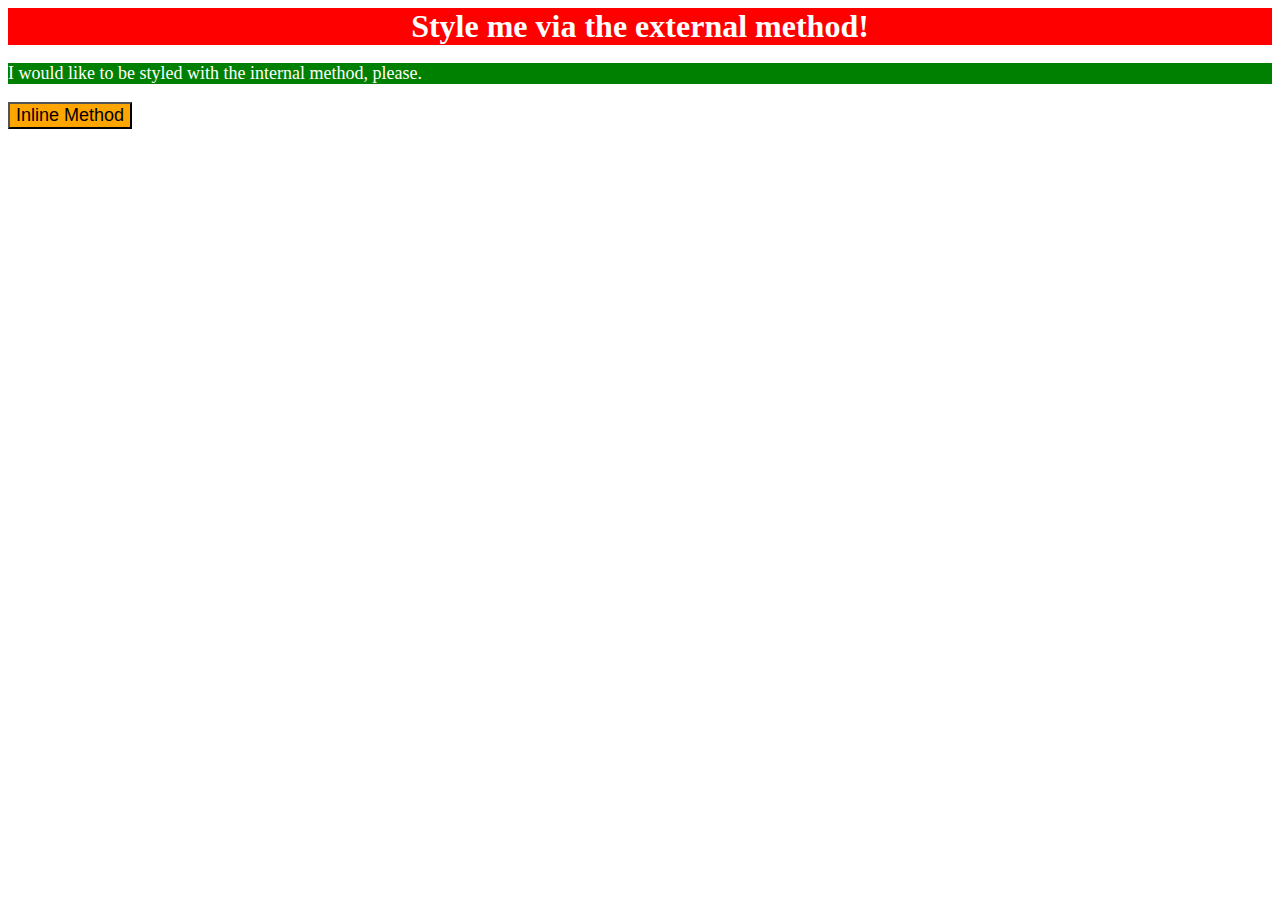
<file: foundations/01-css-methods/index.html>
<!DOCTYPE html>
<html lang="en">
  <head>
    <meta charset="UTF-8">
    <meta http-equiv="X-UA-Compatible" content="IE=edge">
    <meta name="viewport" content="width=device-width, initial-scale=1.0">
    <link rel="stylesheet" href="styles.css">

    <style>
      p {
        color: white;
        background-color: green;
        font-size: 18px;
      }
    </style>

    <title>Methods for Adding CSS</title>
  </head>

  <body>
    <div>Style me via the external method!</div>
    <p>I would like to be styled with the internal method, please.</p>
    <button style="background-color: orange; font-size: 18px;">Inline Method</button>
  </body>

</html>
</file>
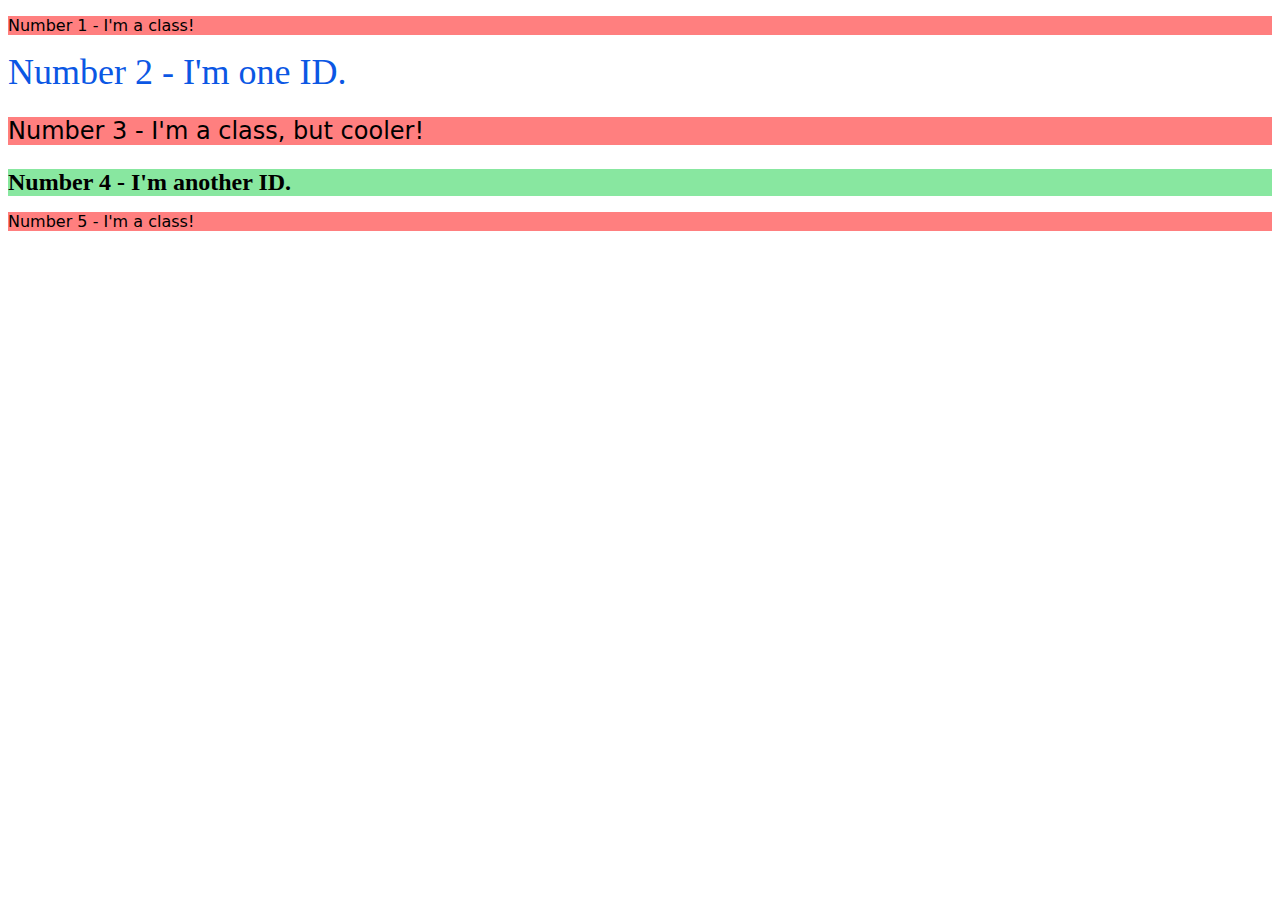
<file: foundations/02-class-id-selectors/index.html>
<!DOCTYPE html>
<html lang="en">
  <head>
    <meta charset="UTF-8">
    <meta http-equiv="X-UA-Compatible" content="IE=edge">
    <meta name="viewport" content="width=device-width, initial-scale=1.0">
    <title>Class and ID Selectors</title>
    <link rel="stylesheet" href="style.css">
  </head>
  <body>

    <p class="odd-elements">Number 1 - I'm a class!</p>

    <div id="element-2">Number 2 - I'm one ID.</div>

    <p class="odd-elements font-24">Number 3 - I'm a class, but cooler!</p>

    <div id="element-4" class="font-24">Number 4 - I'm another ID.</div>

    <p class="odd-elements"   >Number 5 - I'm a class!</p>

  </body>
</html>
</file>
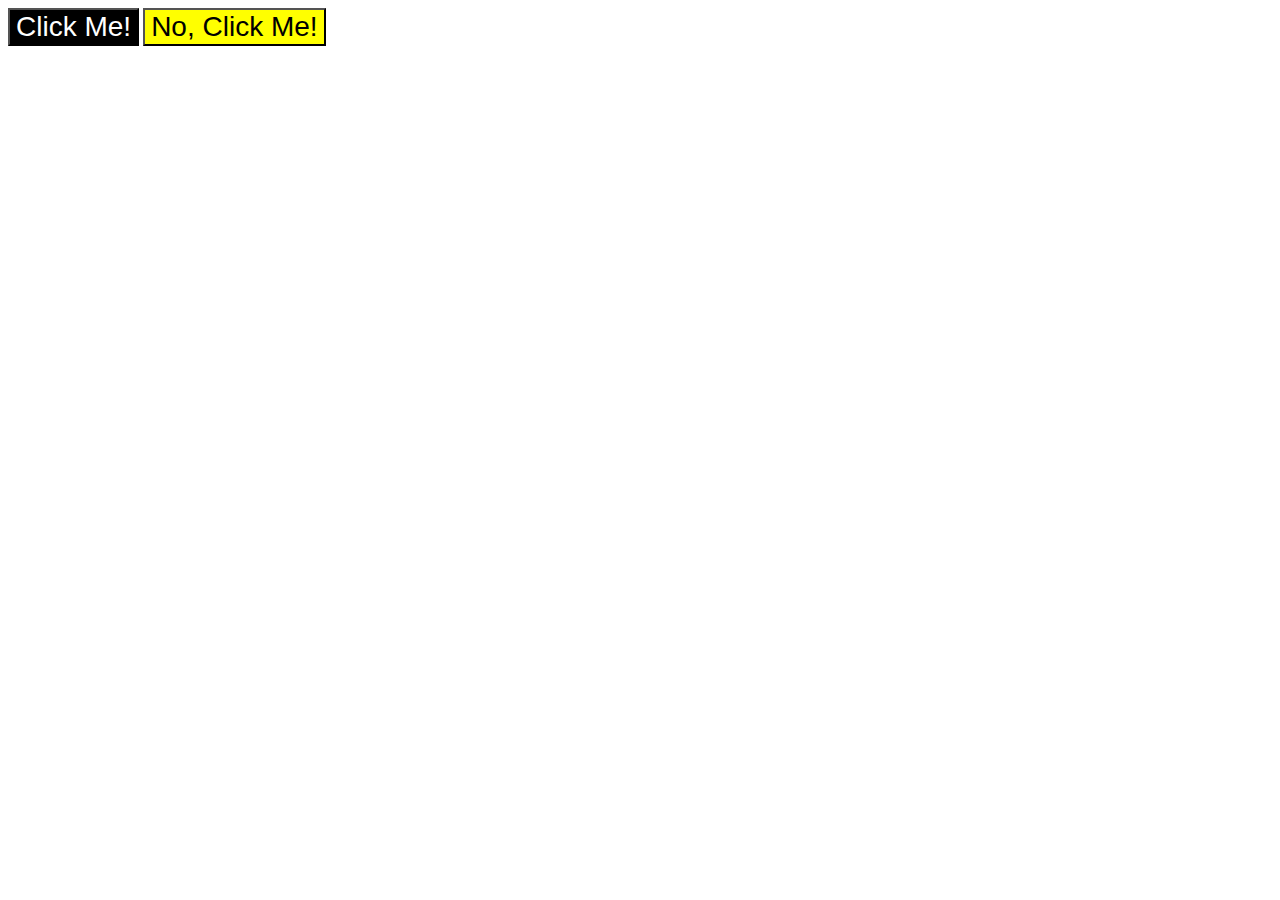
<file: foundations/03-grouping-selectors/index.html>
<!DOCTYPE html>
<html lang="en">
  <head>
    <meta charset="UTF-8">
    <meta http-equiv="X-UA-Compatible" content="IE=edge">
    <meta name="viewport" content="width=device-width, initial-scale=1.0">
    <title>Grouping Selectors</title>
    <link rel="stylesheet" href="style.css">
  </head>
  <body>

    <button class="left-button">Click Me!</button>

    <button class="right-button">No, Click Me!</button>

  </body>
</html>
</file>
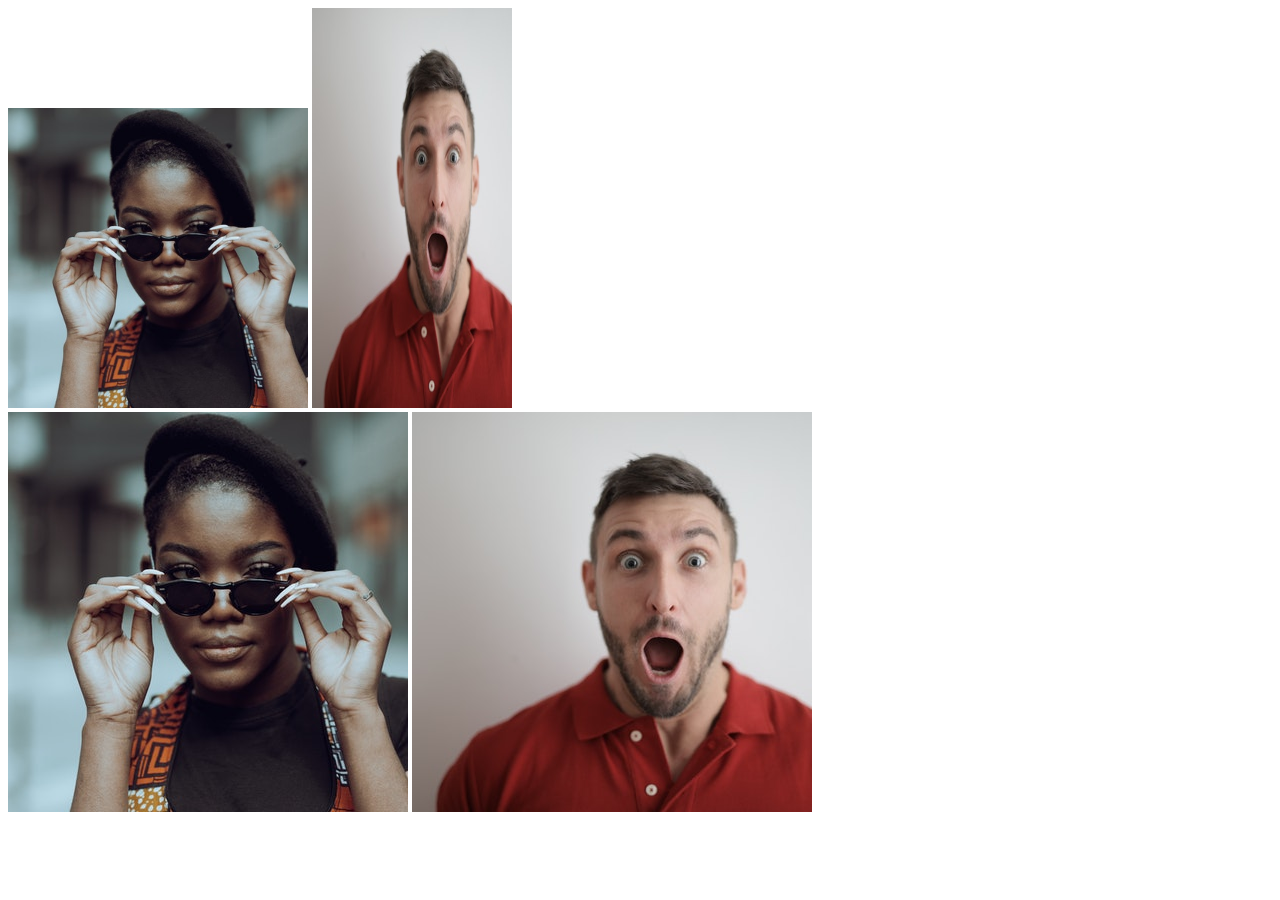
<file: foundations/04-chaining-selectors/index.html>
<!DOCTYPE html>
<html lang="en">
  <head>
    <meta charset="UTF-8">
    <meta http-equiv="X-UA-Compatible" content="IE=edge">
    <meta name="viewport" content="width=device-width, initial-scale=1.0">
    <title>Chaining Selectors</title>
    <link rel="stylesheet" href="style.css">
  </head>
  <body>
    <!-- Check image source path. Review Foundations lesson - Links and Images -->
    <!-- Use the classes BELOW this line -->
    <div>
      <img class="avatar proportioned" src="./images/pexels-katho-mutodo-8434791.jpg" alt="Woman with glasses">
      <img class="avatar distorted" src="./images/pexels-andrea-piacquadio-3777931.jpg" alt="Man with surprised expression">
    </div>
    <!-- Use the classes ABOVE this line -->
    <div>
      <img class="original proportioned" src="./images/pexels-katho-mutodo-8434791.jpg" alt="Woman with glasses">
      <img class="original distorted" src="./images/pexels-andrea-piacquadio-3777931.jpg" alt="Man with surprised expression">
    </div>
  </body>
</html>
</file>
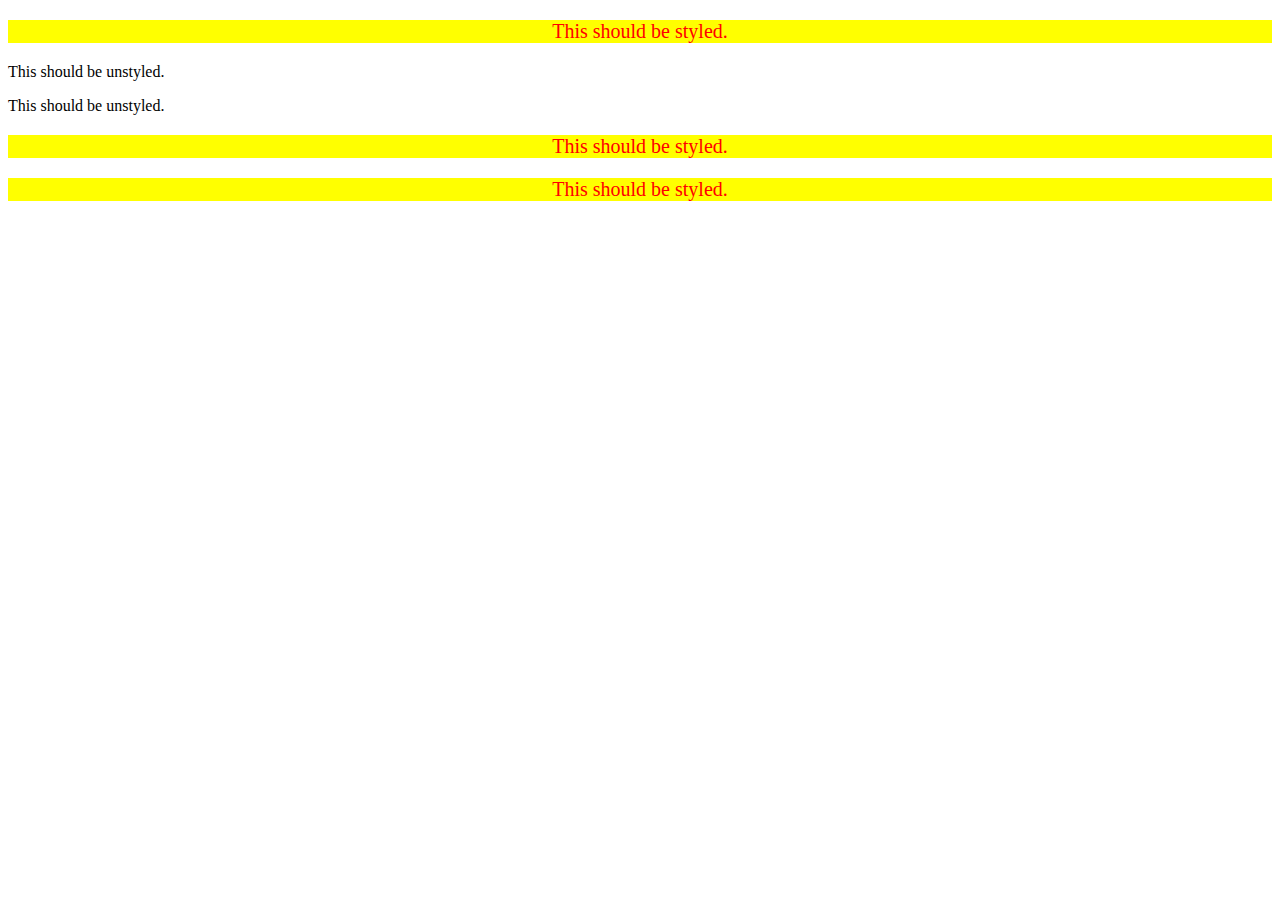
<file: foundations/05-descendant-combinator/index.html>
<!DOCTYPE html>
<html lang="en">
  <head>
    <meta charset="UTF-8">
    <meta http-equiv="X-UA-Compatible" content="IE=edge">
    <meta name="viewport" content="width=device-width, initial-scale=1.0">
    <title>Descendant Combinator</title>
    <link rel="stylesheet" href="style.css">
  </head>
  
  <body>
    <div class="container">
      <p class="text">This should be styled.</p>
    </div>
    <p class="text">This should be unstyled.</p>
    <p class="text">This should be unstyled.</p>
    <div class="container">
      <p class="text">This should be styled.</p>
      <p class="text">This should be styled.</p>
    </div>
  </body>
</html>
</file>
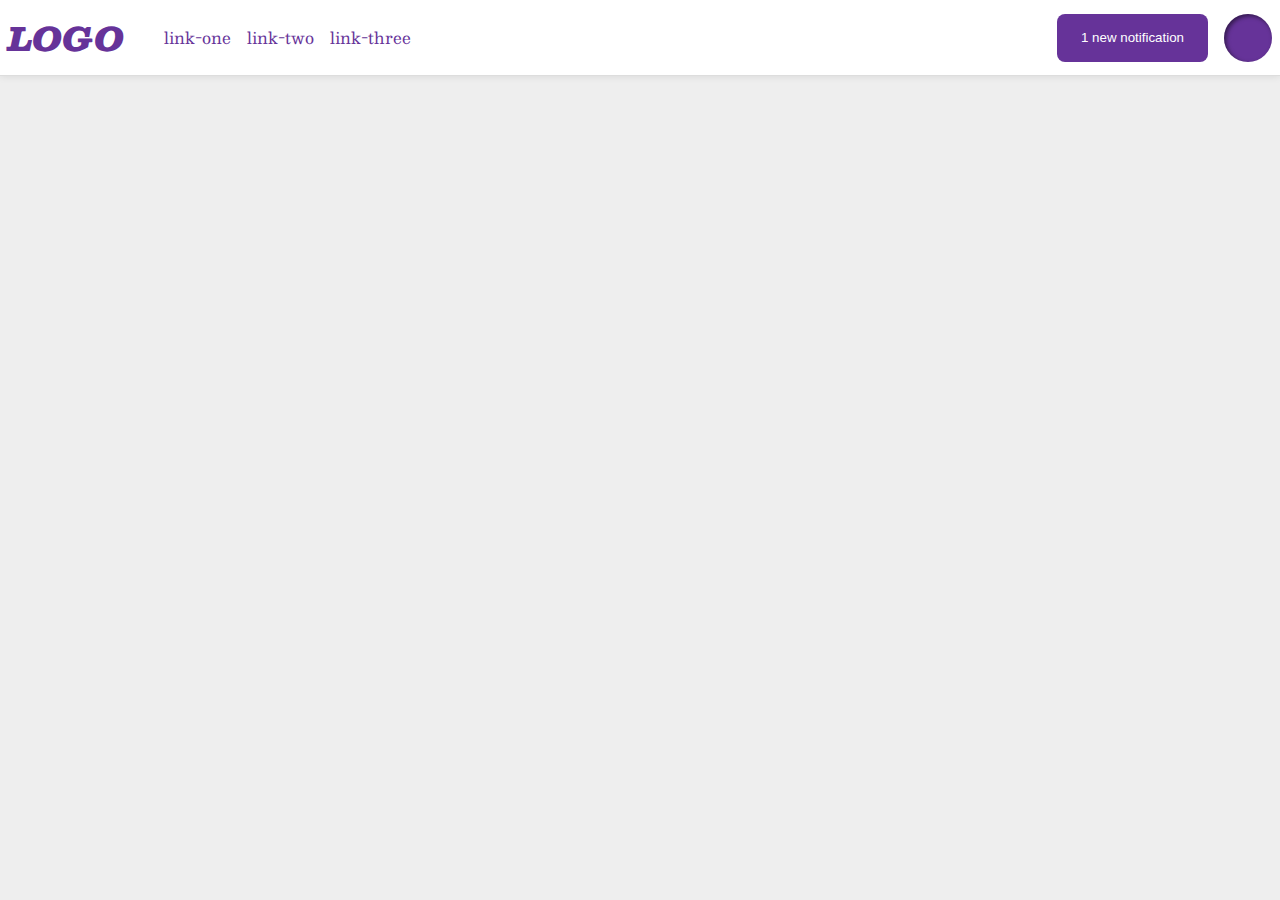
<file: foundations/flex/03-flex-header-2/index.html>
<!DOCTYPE html>
<html lang="en">
  <head>
    <meta charset="UTF-8">
    <meta http-equiv="X-UA-Compatible" content="IE=edge">
    <meta name="viewport" content="width=device-width, initial-scale=1.0">
    <title>Flex Header 2</title>
    <link rel="stylesheet" href="style.css">
  </head>



  <body>


    <div class="header">
      <div class="logo">
        LOGO
      </div>

      <ul class="links">
        <li><a href="https://google.com">link-one</a></li>
        <li><a href="https://google.com">link-two</a></li>
        <li><a href="https://google.com">link-three</a></li>
      </ul>
      
      <div class="right">
        <button class="notifications">
          1 new notification
        </button>

        <div class="profile-image"></div>
    </div>
    </div>

    
  </body>


</html>
</file>
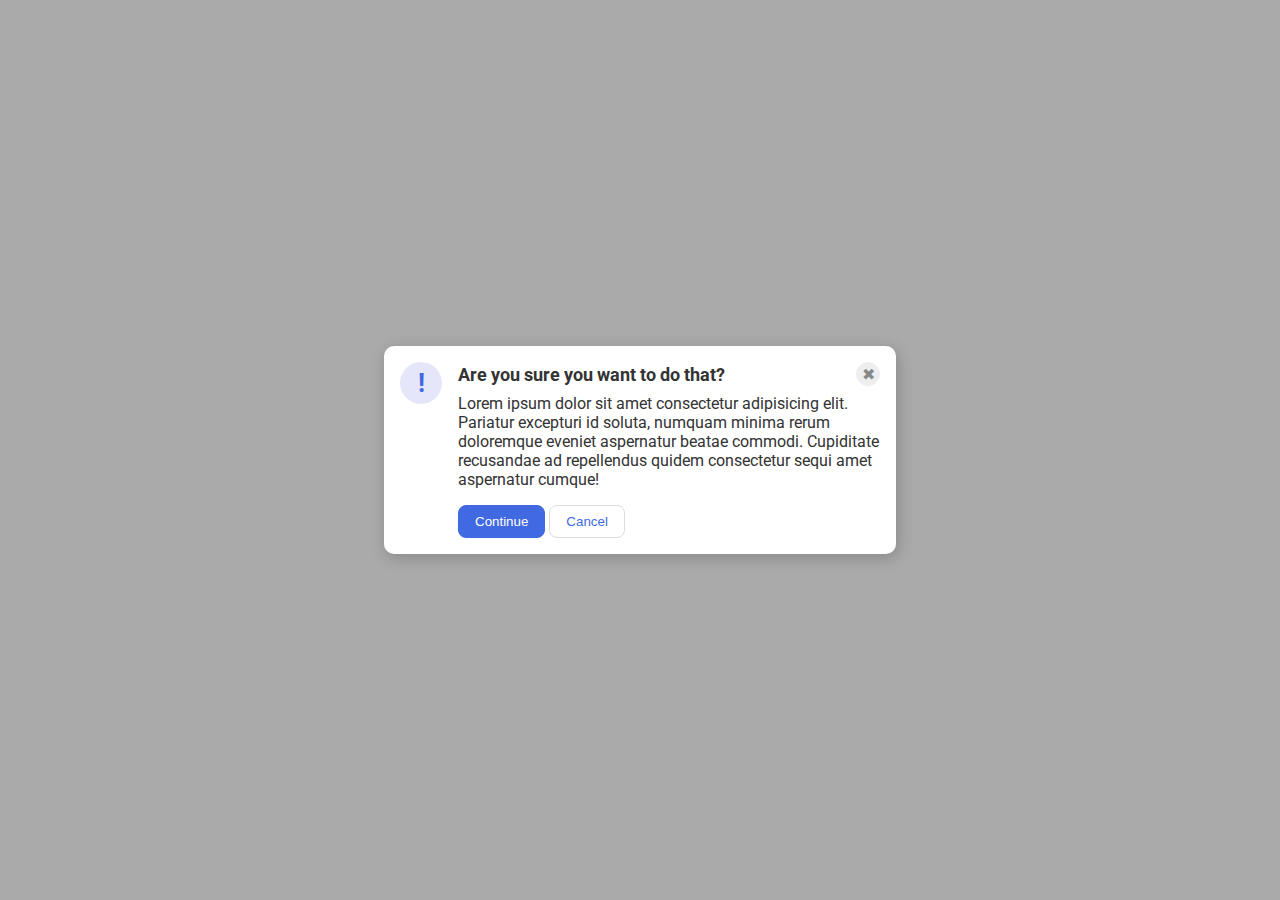
<file: foundations/flex/05-flex-modal/index.html>
<!DOCTYPE html>
<html lang="en">
  <head>
    <meta charset="UTF-8">
    <meta http-equiv="X-UA-Compatible" content="IE=edge">
    <meta name="viewport" content="width=device-width, initial-scale=1.0">
    <link rel="stylesheet" href="style.css">
    <title>Modal</title>
  </head>


  <body>
    <div class="modal">
      <div class="icon">!</div>
      <div class="container">
        <div class="header">
          Are you sure you want to do that?
          <button class="close-button">✖</button>
        </div>
        <div class="text">Lorem ipsum dolor sit amet consectetur adipisicing elit. Pariatur excepturi id soluta, numquam minima rerum doloremque eveniet aspernatur beatae commodi. Cupiditate recusandae ad repellendus quidem consectetur sequi amet aspernatur cumque!</div>
        <button class="continue">Continue</button>
        <button class="cancel">Cancel</button>
      </div>
    </div>
  </body>

  
</html>
</file>
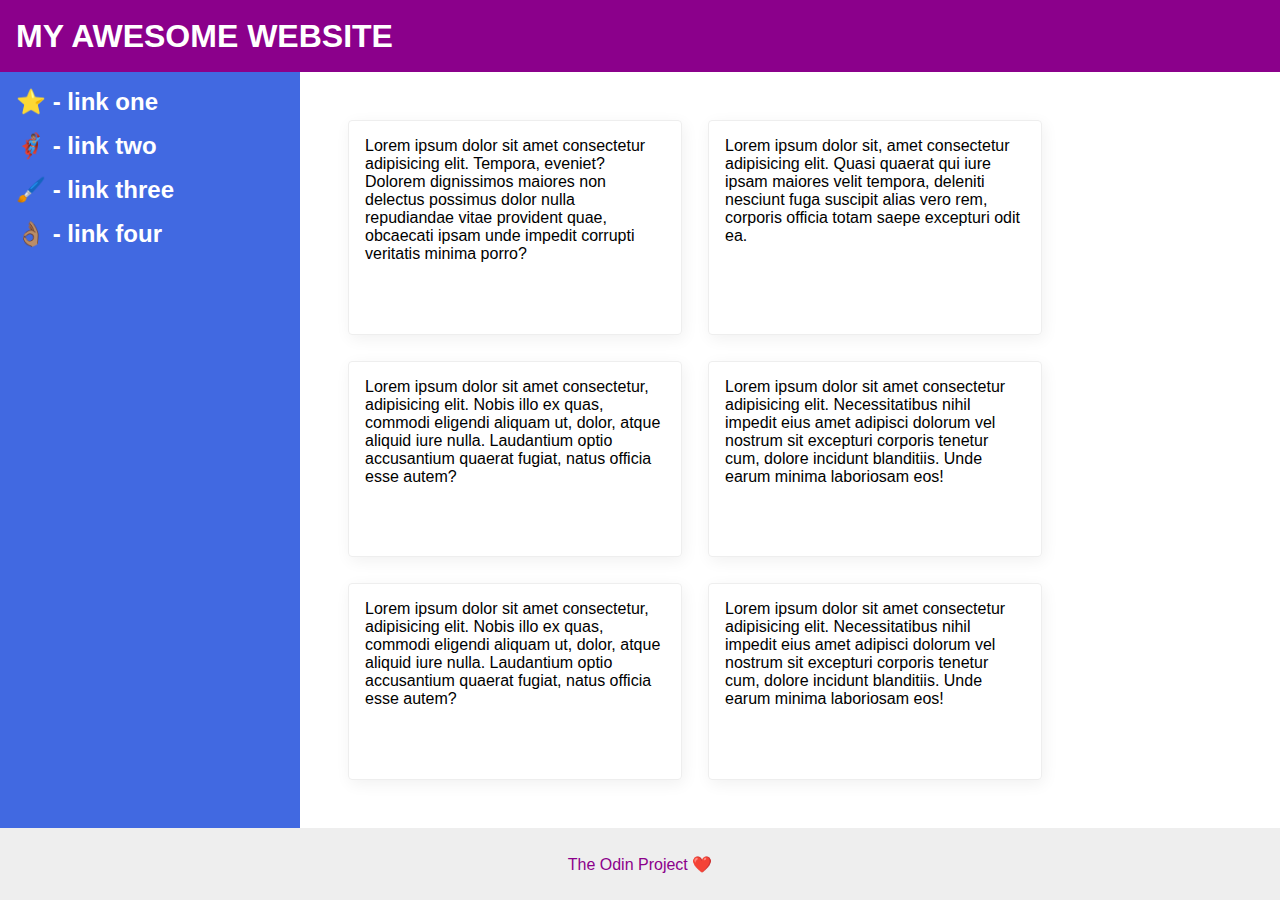
<file: foundations/flex/07-flex-layout-2/index.html>
<!DOCTYPE html>
<html lang="en">
  <head>
    <meta charset="UTF-8">
    <meta http-equiv="X-UA-Compatible" content="IE=edge">
    <meta name="viewport" content="width=device-width, initial-scale=1.0">
    <title>The Holy Grail</title>
    <link rel="stylesheet" href="style.css">
  </head>

  
  <body>

    <div class="header">
      MY AWESOME WEBSITE
    </div>

    <div class="mid">
      <div class="sidebar">
        <ul>
          <li><a href="#">⭐ - link one</a></li>
          <li><a href="#">🦸🏽‍♂️ - link two</a></li>
          <li><a href="#">🖌️ - link three</a></li>
          <li><a href="#">👌🏽 - link four</a></li>
        </ul>
      </div>

      <div class="cards">
        <div class="card">Lorem ipsum dolor sit amet consectetur adipisicing elit. Tempora, eveniet? Dolorem dignissimos maiores non delectus possimus dolor nulla repudiandae vitae provident quae, obcaecati ipsam unde impedit corrupti veritatis minima porro?</div>
        <div class="card">Lorem ipsum dolor sit, amet consectetur adipisicing elit. Quasi quaerat qui iure ipsam maiores velit tempora, deleniti nesciunt fuga suscipit alias vero rem, corporis officia totam saepe excepturi odit ea.</div>
        <div class="card">Lorem ipsum dolor sit amet consectetur, adipisicing elit. Nobis illo ex quas, commodi eligendi aliquam ut, dolor, atque aliquid iure nulla. Laudantium optio accusantium quaerat fugiat, natus officia esse autem?</div>
        <div class="card">Lorem ipsum dolor sit amet consectetur adipisicing elit. Necessitatibus nihil impedit eius amet adipisci dolorum vel nostrum sit excepturi corporis tenetur cum, dolore incidunt blanditiis. Unde earum minima laboriosam eos!</div>
        <div class="card">Lorem ipsum dolor sit amet consectetur, adipisicing elit. Nobis illo ex quas, commodi eligendi aliquam ut, dolor, atque aliquid iure nulla. Laudantium optio accusantium quaerat fugiat, natus officia esse autem?</div>
        <div class="card">Lorem ipsum dolor sit amet consectetur adipisicing elit. Necessitatibus nihil impedit eius amet adipisci dolorum vel nostrum sit excepturi corporis tenetur cum, dolore incidunt blanditiis. Unde earum minima laboriosam eos!</div>
      </div>
    </div>
    
    <div class="footer">
      The Odin Project ❤️
    </div>

  </body>
</html>
</file>
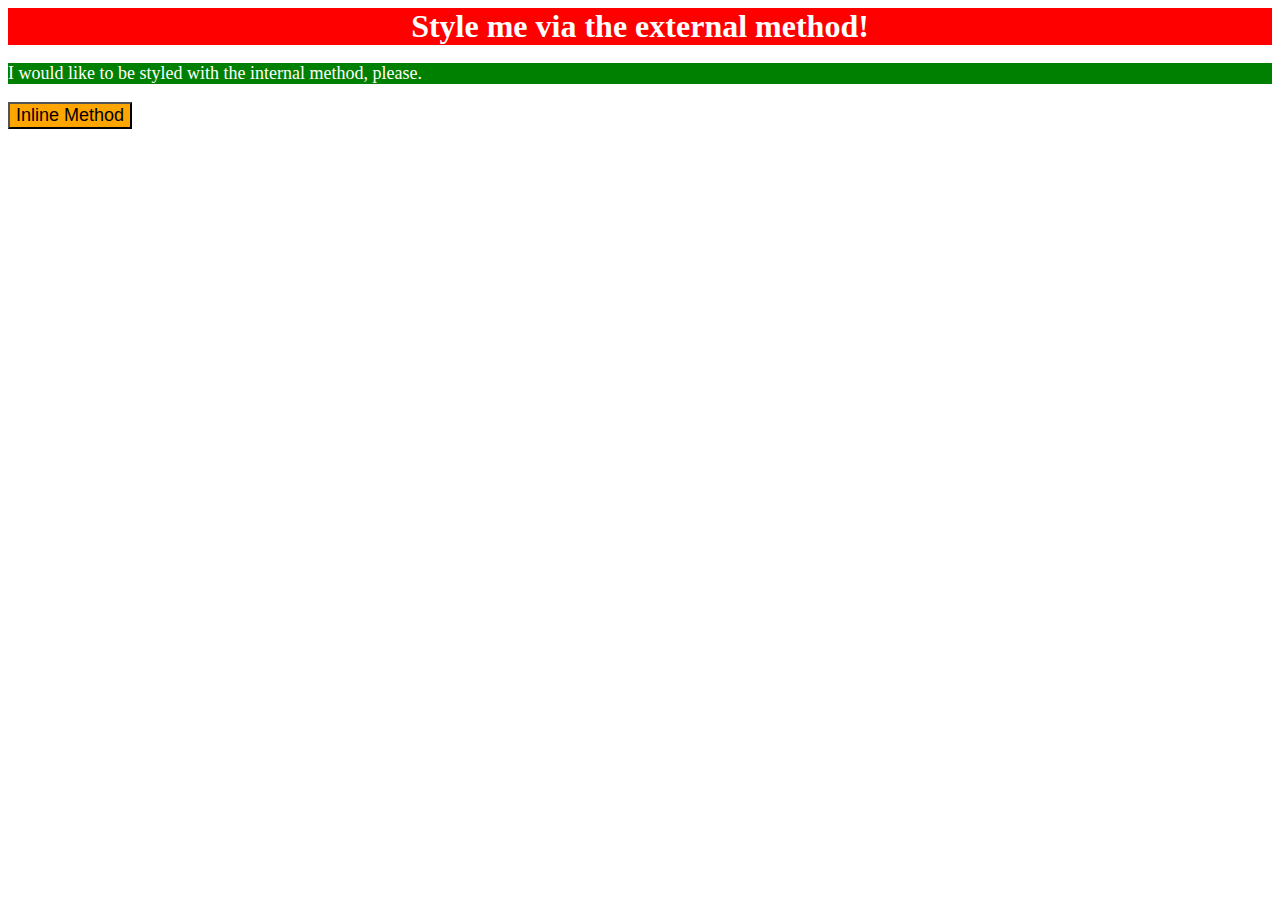
<file: foundations/intro-to-css/01-css-methods/index.html>
<!DOCTYPE html>
<html lang="en">
  <head>
    <meta charset="UTF-8">
    <meta http-equiv="X-UA-Compatible" content="IE=edge">
    <meta name="viewport" content="width=device-width, initial-scale=1.0">
    <title>Methods for Adding CSS</title>
    <link rel="stylesheet" href="styles.css">
    <style>
      p {
        background-color: green;
        color: white;
        font-size: 18px;
      }
    </style>
  </head>
  <body>
    <div>Style me via the external method!</div>
    <p>I would like to be styled with the internal method, please.</p>
    <button style="background-color: orange; font-size: 18px;">Inline Method</button>
  </body>
</html>
</file>
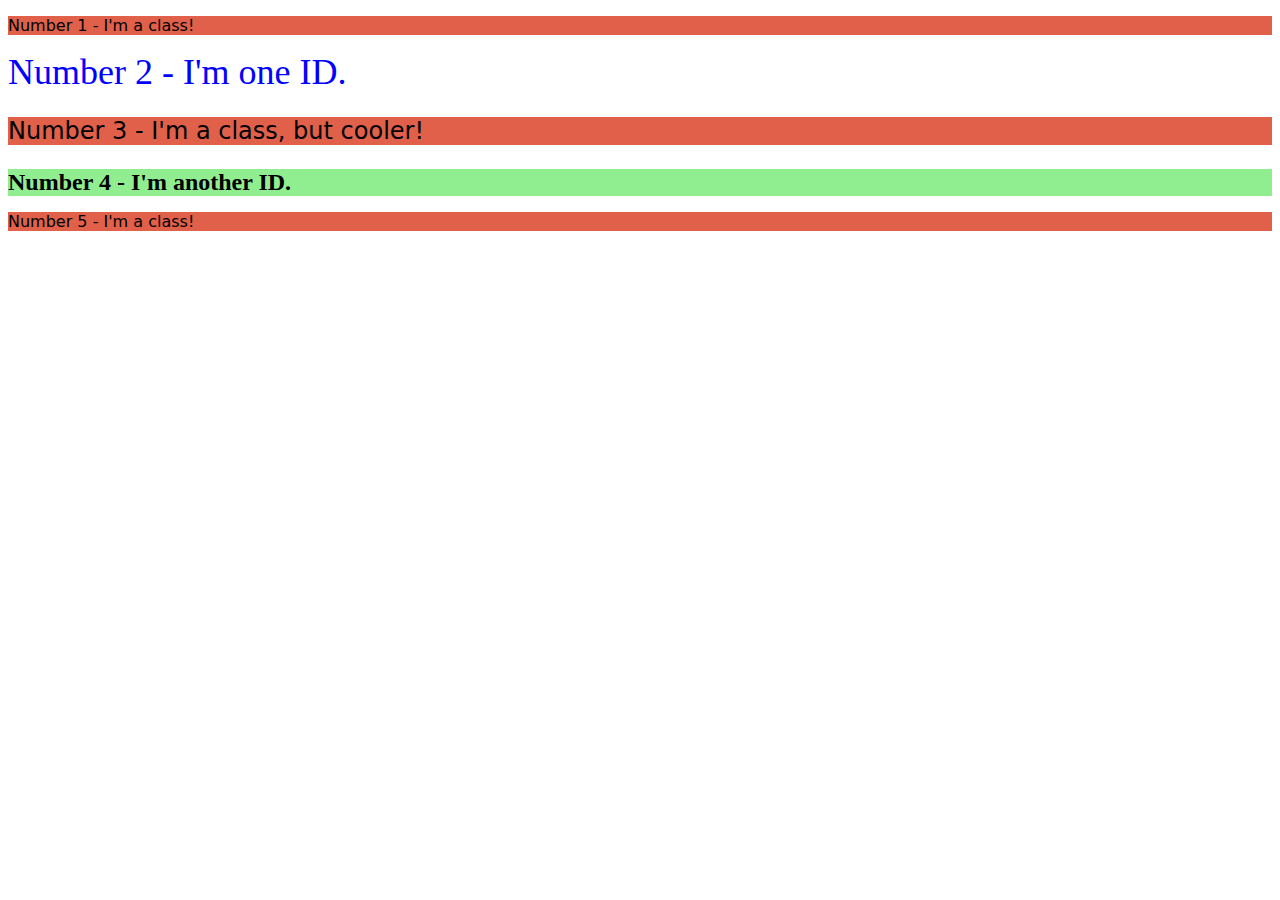
<file: foundations/intro-to-css/02-class-id-selectors/index.html>
<!DOCTYPE html>
<html lang="en">
  <head>
    <meta charset="UTF-8">
    <meta http-equiv="X-UA-Compatible" content="IE=edge">
    <meta name="viewport" content="width=device-width, initial-scale=1.0">
    <title>Class and ID Selectors</title>
    <link rel="stylesheet" href="style.css">
  </head>
  <body>
    <p class="odd-elements">Number 1 - I'm a class!</p>
    <div id="number-2">Number 2 - I'm one ID.</div>
    <p class="odd-elements adjust-font-size">Number 3 - I'm a class, but cooler!</p>
    <div id="number-4">Number 4 - I'm another ID.</div>
    <p class="odd-elements">Number 5 - I'm a class!</p>
  </body>
</html>
</file>
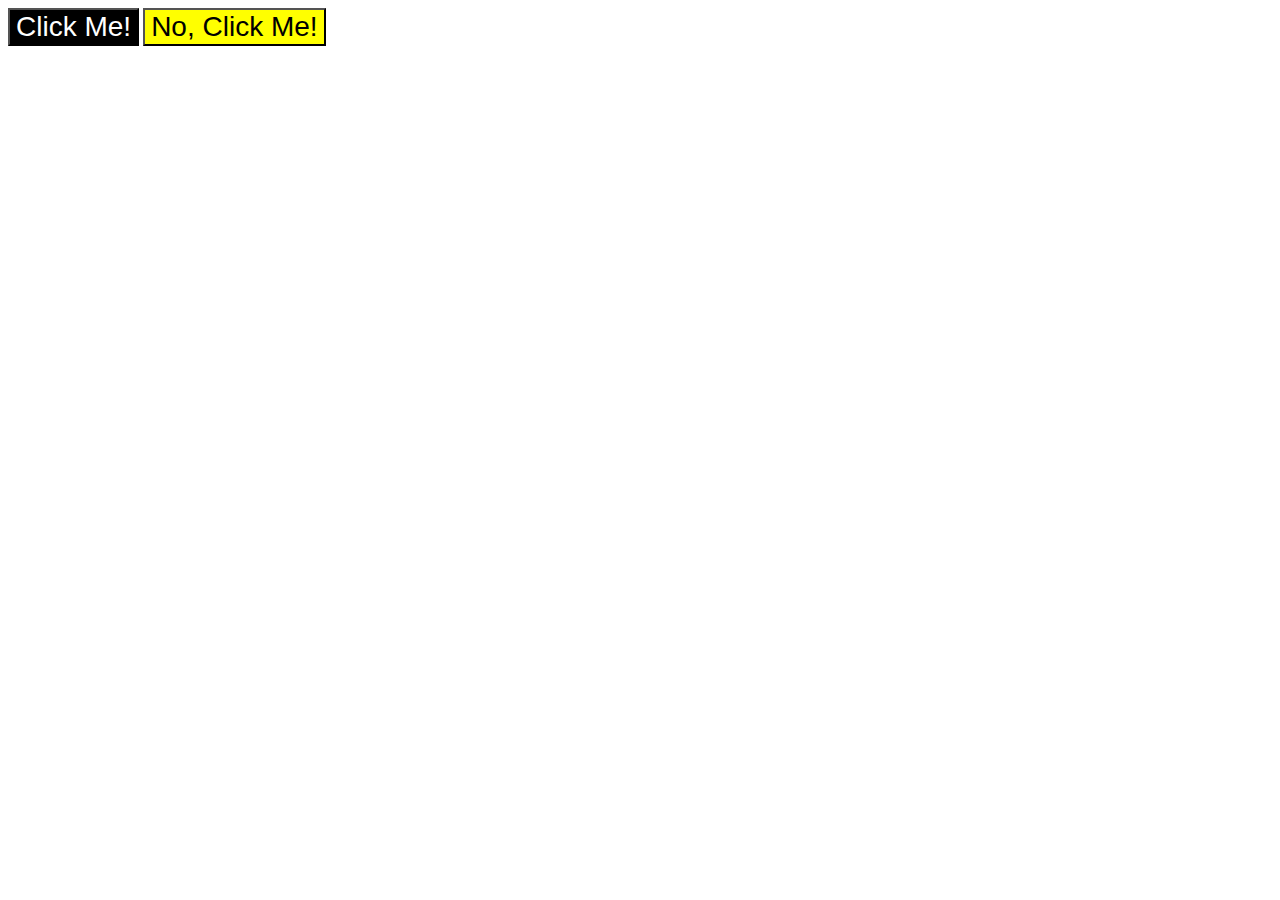
<file: foundations/intro-to-css/03-grouping-selectors/index.html>
<!DOCTYPE html>
<html lang="en">
  <head>
    <meta charset="UTF-8">
    <meta http-equiv="X-UA-Compatible" content="IE=edge">
    <meta name="viewport" content="width=device-width, initial-scale=1.0">
    <title>Grouping Selectors</title>
    <link rel="stylesheet" href="style.css">
  </head>
  <body>
    <button class="first">Click Me!</button>
    <button class="second">No, Click Me!</button>
  </body>
</html>
</file>
<file: foundations/01-css-methods/styles.css>
div {
    color: white;
    background-color: red;
    font-size: 32px;
    font-weight: bold;
    text-align: center;
}
</file>
<file: foundations/02-class-id-selectors/style.css>
.odd-elements {
    background-color: rgb(255, 127, 127);
    font-family: Verdana, "Dejavu Sans", sans-serif;
}

#element-2 {
    color: #0b57e4;
    font-size: 36px;
}

.font-24 {
    font-size: 24px;
}

#element-4 {
    background-color: hsl(135, 66%, 72%);
    font-weight: bold;
}
</file>
<file: foundations/03-grouping-selectors/style.css>
.left-button,
.right-button {
    font-size: 28px;
    font-family: Helvetica, "Times New Roman", sans-serif;
}

.left-button {
    background-color: black;
    color: white;
}

.right-button {
    background-color: yellow;
}
</file>
<file: foundations/04-chaining-selectors/style.css>
/* Add CSS Styling */

.avatar.proportioned {
    height: auto;
    width: 300px;
}

.avatar.distorted {
    height: 400px;
    width: 200px;
}
</file>
<file: foundations/05-descendant-combinator/style.css>
.container .text {
    background-color: yellow;
    color: red;
    text-align: center;
    font-size: 20px;
}
</file>
<file: foundations/flex/03-flex-header-2/style.css>
/* this is some magical font-importing.  
you'll learn about it later. */
@import url('https://fonts.googleapis.com/css2?family=Besley:ital,wght@0,400;1,900&display=swap');

body {
  margin: 0;
  background: #eee;
  font-family: Besley, serif;
}

.header {
  background: white;
  border-bottom: 1px solid #ddd;
  box-shadow: 0 0 8px rgba(0,0,0,.1);
  display: flex;
  align-items: center;
  padding: 8px;
}

.profile-image {
  background: rebeccapurple;
  box-shadow: inset 2px 2px 4px rgba(0,0,0,.5);
  border-radius: 50%;
  width: 48px;
  height: 48px;
}

.logo {
  color: rebeccapurple;
  font-size: 32px;
  font-weight: 900;
  font-style: italic;
}

button {
  border: none;
  border-radius: 8px;
  background: rebeccapurple;
  color: white;
  padding: 8px 24px;
}

a {
  /* this removes the line under our links */
  text-decoration: none;
  color: rebeccapurple;
}

ul {
  list-style-type: none;
  display: flex;
  gap: 16px;
}

.right {
  display: flex;
  margin-left: auto;
  gap: 16px;
}
</file>
<file: foundations/flex/05-flex-modal/style.css>
@import url('https://fonts.googleapis.com/css2?family=Roboto:wght@400;700&display=swap');

html, body {
  height: 100%;
}

body {
  font-family: Roboto, sans-serif;
  margin: 0;
  background: #aaa;
  color: #333;
  /* I'll give you this one for free lol */
  display: flex;
  align-items: center;
  justify-content: center;
}

.modal {
  background: white;
  width: 480px;
  border-radius: 10px;
  box-shadow: 2px 4px 16px rgba(0,0,0,.2);
  display: flex;
  padding: 16px;
}

.icon {
  color: royalblue;
  font-size: 26px;
  font-weight: 700;
  background: lavender;
  width: 42px;
  height: 42px;
  border-radius: 50%;
  display: flex;
  align-items: center;
  flex-shrink: 0;
  justify-content: center;
  margin-right: 16px;
}

.close-button {
  background: #eee;
  border-radius: 50%;
  color: #888;
  font-weight: 400;
  font-size: 16px;
  height: 24px;
  width: 24px;
  display: flex;
  align-items: center;
  justify-content: center;
  border: 1px solid #eee;
  padding: 0;
  margin: 0px;
}

button {
  cursor: pointer;
  padding: 8px 16px;
  border-radius: 8px;
  margin-top: 16px;
}

button.continue {
  background: royalblue;
  border: 1px solid royalblue;
  color: white;
}

button.cancel {
  background: white;
  border: 1px solid #ddd;
  color: royalblue;
}

.header {
  display: flex;
  justify-content: space-between;
  align-items: center;
  font-size: 18px;
  font-weight: bold;
  padding-bottom: 8px;
}
</file>
<file: foundations/flex/07-flex-layout-2/style.css>
body {
  font-family: -apple-system, BlinkMacSystemFont, 'Segoe UI', Roboto, Oxygen, Ubuntu, Cantarell, 'Open Sans', 'Helvetica Neue', sans-serif;
  margin: 0;
  min-height: 100vh;
  display: flex;
  flex-direction: column;
}

.header {
  display: flex;
  align-items: center;
  height: 72px;
  background: darkmagenta;
  color: white;
  font-size: 32px;
  font-weight: 900;
  padding-left: 16px;
}

.footer {
  display: flex;
  justify-content: center;
  align-items: center;
  height: 72px;
  background: #eee;
  color: darkmagenta;
}

.sidebar {
  width: 300px;
  background: royalblue;
  box-sizing: border-box;
  flex-shrink: 0;
  padding: 16px;
}

ul {
  list-style: none; /* Remove bullet points */
  padding: 0;       /* Remove default padding */
  margin: 0;        /* Remove default margin */
  font-size: 24px;
  color: white;

}

ul li a {
  text-decoration: none; /* Remove underline from links */
  color: inherit;        /* Optional: inherit text color */
}

li { 
  margin-bottom: 16px;
  font-weight: bold;
}

.cards {
  display: flex;
  flex-wrap: wrap;
  padding: 48px;
  gap: 26px;
}

.card {
  border: 1px solid #eee;
  box-shadow: 2px 4px 16px rgba(0,0,0,.06);
  border-radius: 4px;
  flex-basis: 300px;
  padding: 16px;
}

.mid {
  display: flex;
  flex-grow: 1;
}
</file>
<file: foundations/intro-to-css/01-css-methods/styles.css>
div {
    background-color: red;
    color: white;
    font-size: 32px;
    text-align: center;
    font-weight: bold;
}
</file>
<file: foundations/intro-to-css/02-class-id-selectors/style.css>
.odd-elements {
    background-color: rgb(225, 96, 73);
    font-family: "Verdana", "DejaVu Sans", sans-serif;
}

#number-2 {
    color: blue;
    font-size: 36px;
}

.adjust-font-size {
    font-size: 24px;
}

#number-4 {
    background-color: lightgreen;
    font-size: 24px;
    font-weight: bold;
}
</file>
<file: foundations/intro-to-css/03-grouping-selectors/style.css>
.first {
    background-color: black;
    color: white;
}

.second {
    background-color: yellow;
}

.first,
.second {
    font-size: 28px;
    font-family: Helvetica, 'Times New Roman', sans-serif;
}
</file>
